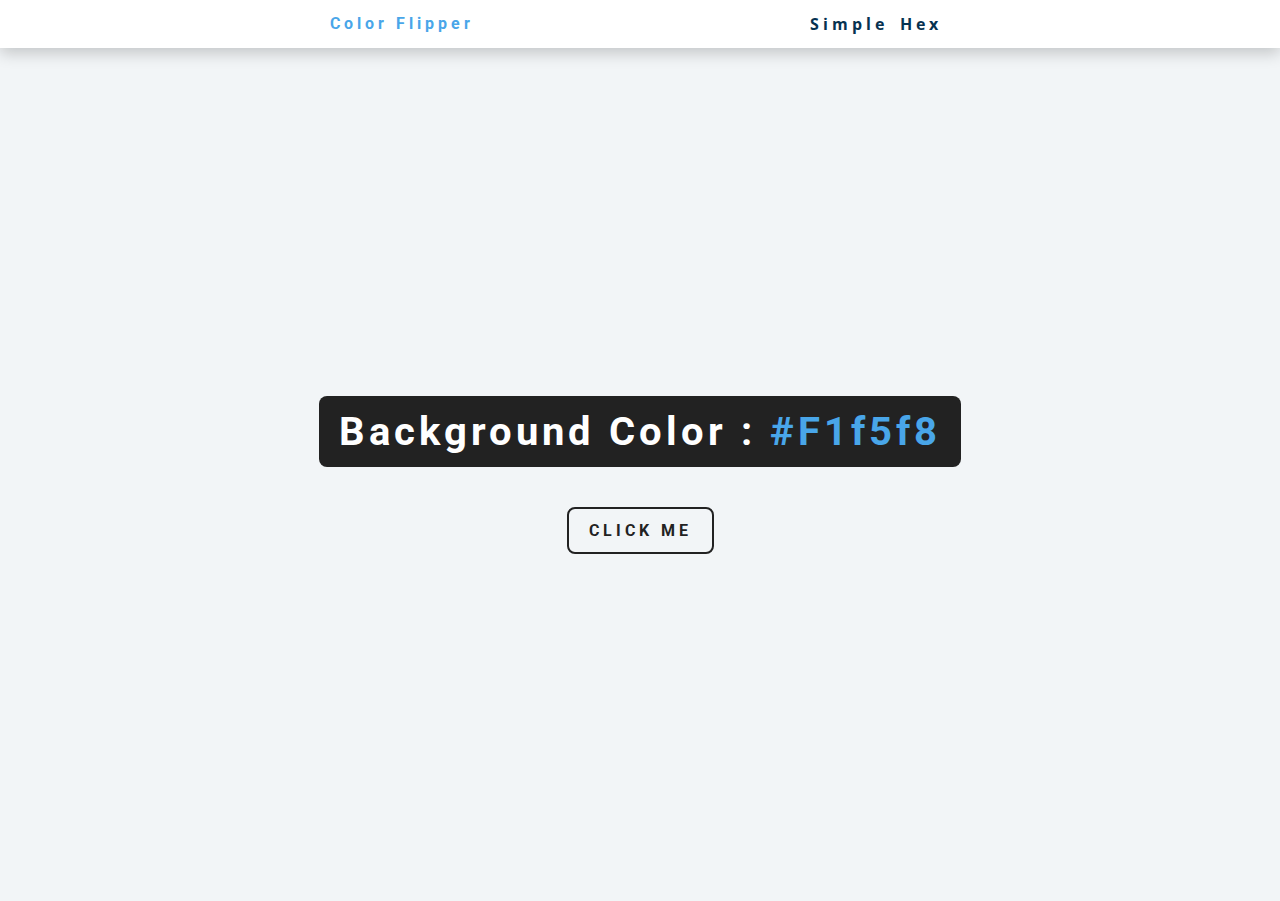
<file: 01-Color Flipper/index.html>
<!DOCTYPE html>
<html lang="en">
    <head>
        <meta charset="UTF-8">
        <meta http-equiv="X-UA-Compatible" content="IE=edge">
        <meta name="viewport" content="width=device-width, initial-scale=1.0">
        <title>01 Color Flipper || Simpie</title>
        <link rel="stylesheet" href="styles.css">
    </head>
    <body>
        <header>
            <div id="nav">
                <h2 class="text-header">Color Flipper</h2>
                <ul class="nav-menu">
                    <li><a href="">Simple</a></li>
                    <li><a href="">Hex</a></li>
                </ul>
            </div>
        </div>

        <div id="container">
            <div class="content-body">
                <div class="text-content">Background Color : <span class="color">#F1f5f8</span></div>
                <button class="button" id="button">Click Me</button>
            </div>
        </div>
        </header>
        <script src="main.js"></script>
    </body>
</html>
</file>
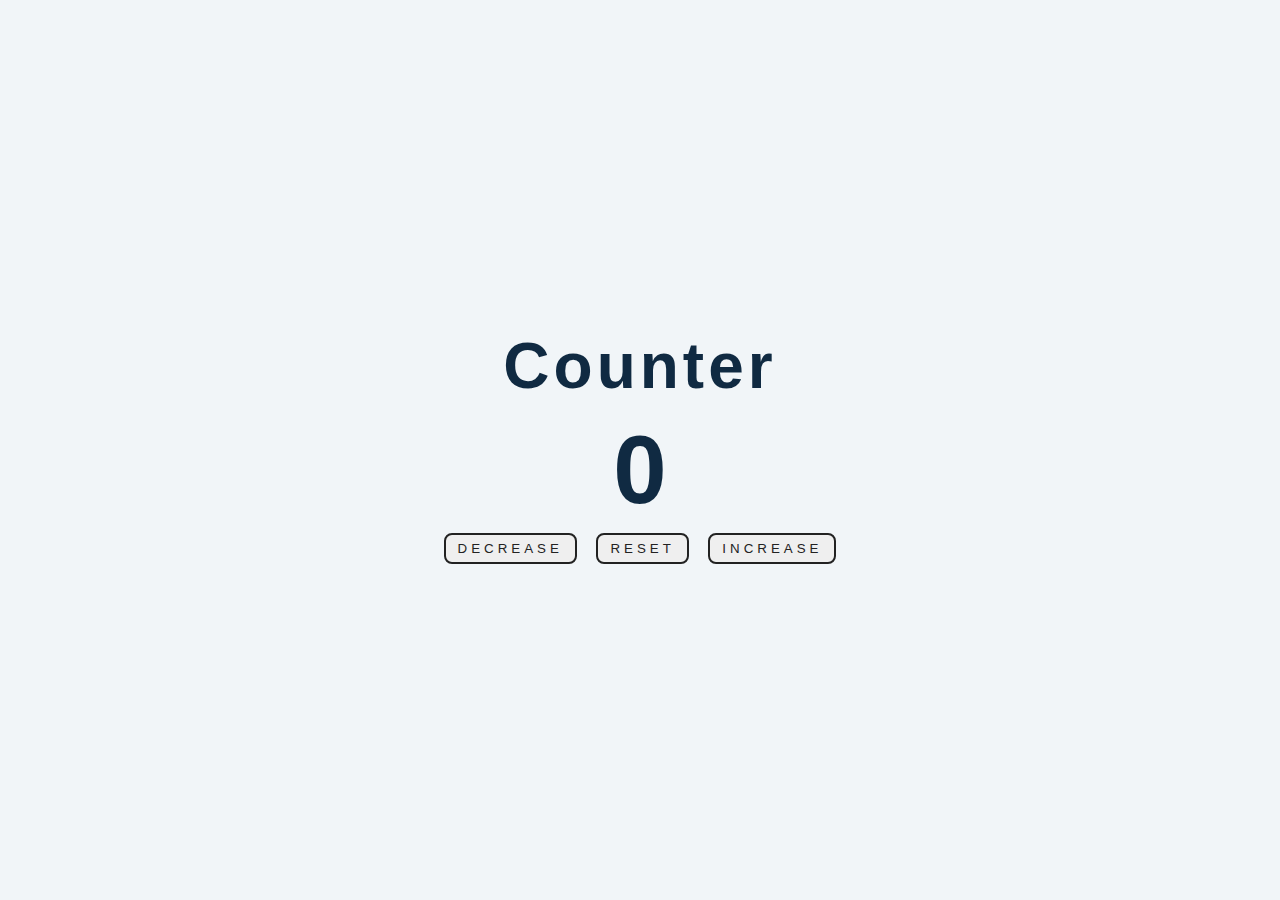
<file: 02-Counter/index.html>
<!DOCTYPE html>
<html lang="en">
    <head>
        <meta charset="UTF-8">
        <meta http-equiv="X-UA-Compatible" content="IE=edge">
        <meta name="viewport" content="width=device-width, initial-scale=1.0">
        <title>Counter</title>
        <link rel="stylesheet" href="styles.css">
    </head>
    <body>
        <div class="container">
            <h1>Counter</h1>
            <p class="count">0</p>
            <div class="buttons">
                <button class="decrease">decrease</button>
                <button class="reset">reset</button>
                <button class="increase">increase</button>
            </div>
        </div>
        <script src="main.js"></script>
    </body>
</html>
</file>
<file: 01-Color Flipper/styles.css>
@import url('https://fonts.googleapis.com/css2?family=Open+Sans&family=Roboto&display=swap');

* {
    margin: 0;
    padding: 0;
    box-sizing: border-box;
}

body {
    font-family: 'Roboto', sans-serif;
    font-size: 1rem;
    background-color: #f2f5f7;
}

header {
    background-color: #fff;
    height: 3rem;
    box-shadow: 0 5px 15px rgba(0, 0, 0, 0.2);
}


#nav {
    width: 620px;
    display: flex;
    justify-content: space-between;
    margin: 0 auto;
    line-height: 3rem;
}

#nav .text-header {
    color: #49a6e9;
    font-size: 1rem;
    letter-spacing: 4px;
    font-weight: 700;
}

#nav ul li{
    display: inline-block;
}

#nav ul li a {
    color: #063251;
    text-decoration: none;
    font-family: 'Open Sans', sans-serif;
    letter-spacing: 4px;
    font-weight: 700;
    padding-right: 8px;
}

#nav ul li:hover a {
    color: #49a6e9;
}

#container {
    min-height: calc(100vh - 3rem);
    display: flex;
    justify-content: center;
    align-items: center;
    text-align: center;
}

.text-content {
    color: #fff;
    background-color: #222;
    font-size: 2.5rem;
    letter-spacing: 4px;
    font-weight: 700;
    padding: 12px 20px;
    border-radius: 0.5rem;
}

.color {
    color: #49a6e9;
}

.button{
    display: inline-block;
    margin-top: 40px;
    color: #222;
    border: 2px solid #222;
    background-color: transparent;
    text-decoration: none;
    text-transform: uppercase;
    letter-spacing: 4px;
    padding: 12px 20px;
    font-weight: 700;
    font-size: 1rem;
    font-family: 'Roboto', sans-serif;
    border-radius: 0.5rem;
}

.button:hover {
    color: #fff;
    background-color: #222;
    cursor: pointer;
}
</file>
<file: 02-Counter/styles.css>
* {
    margin: 0;
    padding: 0;
    box-sizing: border-box;
}

body {
    background-color: hsl(210, 36%, 96%);;
    font-size: 0.875rem;
}

.container {
    height: 100vh;
    display: flex;
    flex-direction: column;
    justify-content: center;
    align-items: center;
    text-align: center;
}

h1 {
    color: #102A42;
    font-size: 3rem;
    font-family: 'Roboto', sans-serif;
    font-weight: bold;
    letter-spacing: 4px;
}

p {
    color: #102A42;
    margin-top: 12px;
    font-size: 6rem;
    font-family: 'Open Sans', sans-serif;
    font-weight: bold;
}

button {
    color: #222;
    text-decoration: none;
    padding: 6px 12px;
    margin: 8px;
    border: 2px solid #222;
    border-radius: 0.5rem;
    text-transform: uppercase;
    font-family: Arial;
    letter-spacing: 0.25rem;
    display: inline-block;
}

button:hover {
    color: #fff;
    background-color: #222;
    cursor: pointer;
}


@media screen and (min-width: 800px) {
    h1 {
      font-size: 4rem;
    }
}
</file>
